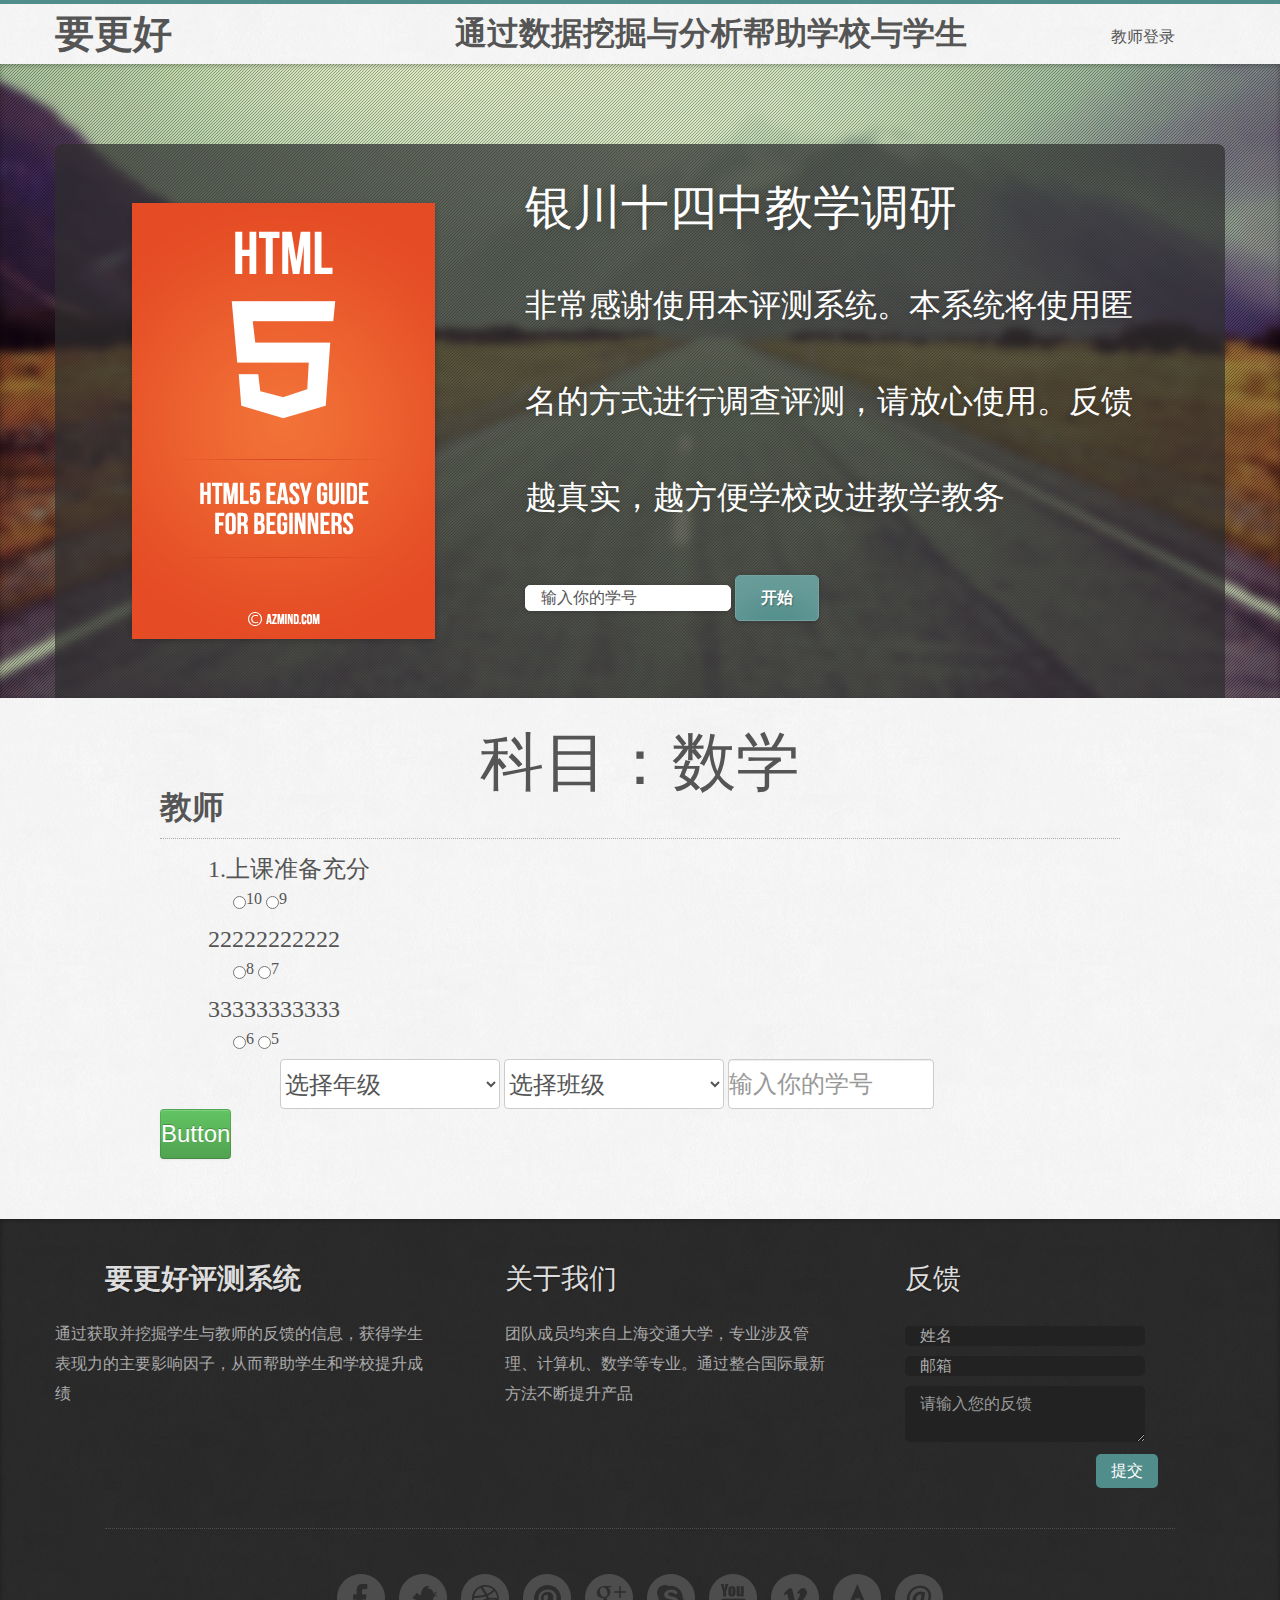
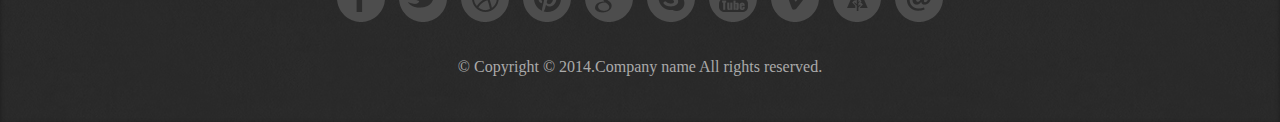
<file: wenjuan.html>
<html>
<head>
    <meta http-equiv="Content-Type" content="text/html; charset=UTF-8">
    <script type="text/javascript" src="http://ajax.microsoft.com/ajax/jquery
/jquery-1.4.min.js"></script>
    <meta name="viewport" content="width=device-width, initial-scale=1.0">
    <meta name="description" content="">
    <meta name="author" content="">

    <!-- CSS -->

    <link rel="stylesheet" href="assets/bootstrap/css/bootstrap.min.css">
    <link rel="stylesheet" href="assets/prettyPhoto/css/prettyPhoto.css">
    <link rel="stylesheet" href="assets/font-awesome/css/font-awesome.css">
    <link rel="stylesheet" href="assets/css/social-icons.css">
    <link rel="stylesheet" href="assets/css/ebook-style.css">
    <link rel="stylesheet" href="css/wenjuan.css">

    <!-- HTML5 shim, for IE6-8 support of HTML5 elements -->
    <!--[if lt IE 9]>
    <script type="text/javascript" src="http://ajax.microsoft.com/ajax/jquery
/jquery-1.4.min.js"></script>
    <![endif]-->

    <!-- Favicon and touch icons -->
    <link rel="shortcut icon" href="assets/ico/favicon.ico">
    <link rel="apple-touch-icon-precomposed" sizes="144x144" href="assets/ico/apple-touch-icon-144-precomposed.png">
    <link rel="apple-touch-icon-precomposed" sizes="114x114" href="assets/ico/apple-touch-icon-114-precomposed.png">
    <link rel="apple-touch-icon-precomposed" sizes="72x72" href="assets/ico/apple-touch-icon-72-precomposed.png">
    <link rel="apple-touch-icon-precomposed" href="assets/ico/apple-touch-icon-57-precomposed.png">

    <script type="text/javascript">
        function ok()
        {
            var list=document.getElementsByClassName('question');
            //var value=$('input:radio[name="sex"]:checked').val();
            //var value=$('input:radio:checked').val();
            var value="";
            var done=1;
            for( var i= 0,len=list.length; i<len; i++){
                var title=list[i].childNodes[1].innerText;
                //var choice=list[i].childNodes[1].
                var name1=list[i].childNodes[3].childNodes[1].name;
                var inputname=list[i].childNodes[3].childNodes[1].name;
                var ss=  "input:radio[name="+inputname+"]:checked";
                var test=$(ss);
                var length=$(ss).length;
                if(length==0){
                    var inputtitle=list[i].childNodes[1].innerText;
                    alert(inputtitle);
                    done=0;
                    break;
                }else{

                    value+=inputname+"_"+$(ss).val()+";";
                }

            }

            if(done==1){$.ajax({
                url: "ajax.php",
                type: "POST",
                data: {"name":value}

            }); }
        }

        function info_send(){

            var list=document.getElementsByClassName('info');//childNodes[1];//.childNodes[2];
            var form=list[0].childNodes[1].children;
            var str="";
            for( var i= 0,len=form.length;i<len;i++)
            {
                var form_node=form[i];
                var name=form_node.name;
                var value=form_node.value;

                str+=name+value+";";
            }

            $.ajax({
                url: "ajax.php",
                type: "POST",
                data: {"name":str}
            });
        }


    </script>
</head>
<body>



<!-- Header -->
<div class="container">
    <div class="header row">
        <div class="logo span4">
            <h1>要更好</h1>

        </div>
        <div class="tel-skype span8">
            <h2 style="float:left;">通过数据挖掘与分析帮助学校与学生</h2>
            <p>教师登录</p>
        </div>
    </div>
</div>

<!-- Product Showcase -->
<div class="product-showcase" style="background-image: url(assets/img/backgrounds/1.jpg);background-repeat: no-repeat; background-size: 100%;">
    <div class="product-showcase-pattern">
        <div class="container">
            <div class="row">
                <div class="span12 product-background">
                    <div class="row">
                        <div class="span5 product-image">
                            <img src="assets/img/ebook.png" alt="">
                        </div>
                        <div class="span7 product-title">
                            <h1>银川十四中教学调研</h1>
                            <div class="product-description">
                                <p style="font-size: 2em; line-height: 3em;">非常感谢使用本评测系统。本系统将使用匿名的方式进行调查评测，请放心使用。反馈越真实，越方便学校改进教学教务</p>
                                <form action="assets/subscribe.php" method="post" class="subscribe">
                                    <input type="text" name="email" class="email" placeholder="输入你的学号">
                                    <button type="submit"><strong>开始</strong></button>
                                </form>
                            </div>
                        </div>
                    </div>
                </div>
            </div>
        </div>
    </div>
</div>


<div class="main">
    <div class="intro" >
        <p >科目：数学</p>
    </div>
    <div class="block">

        <h2>教师</h2>
        <div class="item" >
            <div class="question">
                <div class="title">
                    <p>1.上课准备充分</p>
                </div>
                <div class="choice">
                    <input name="hey" type="radio" value="10">10
                    <input name="hey" type="radio" value="9">9


                    <div style="clear:both;"></div>

                </div>
            </div>
            <div class="question">
                <div class="title">
                    <p>22222222222</p>
                </div>
                <div class="choice">
                    <input name="你" type="radio" value="8">8
                    <input name="你" type="radio" value="7">7


                    <div style="clear:both;"></div>

                </div>
            </div>
            <div class="question">
                <div class="title">
                    <p>33333333333</p>
                </div>
                <div class="choice">
                    <input name="怎么说" type="radio" value="6">6
                    <input name="怎么说" type="radio" value="5">5


                    <div style="clear:both;"></div>

                </div>
            </div>


        </div>

    </div>



</div>

<div class="side">
    <div class="info">
        <div class="controls">
            <select name="grade">
                <option value="">选择年级</option>
                <option value="7">七年级</option>
                <option value="8">八年级</option>
                <option value="9">九年级</option>
            </select>
            <select name="class">
                <option value="">选择班级</option>
                <option>1</option>
                <option>2</option>
                <option>3</option>
            </select>
            <input type="text"  id="student_id"  name="student_id" placeholder="输入你的学号" >
        </div>
    </div>
</div>

<div class="block">
    <div class="controls">
        <button class="btn btn-success" onclick="ok()">Button</button>
    </div>
</div>


<footer>
    <div class="container">
        <div class="row">
            <div class="span4 from-twitter">
                <h3><strong>要更好评测系统</strong></h3>
                <p>通过获取并挖掘学生与教师的反馈的信息，获得学生表现力的主要影响因子，从而帮助学生和学校提升成绩</p>
                <div class="show-tweet"></div>
            </div>
            <div class="span4 testimonials">
                <h3>关于我们</h3>
                <p>团队成员均来自上海交通大学，专业涉及管理、计算机、数学等专业。通过整合国际最新方法不断提升产品</p>

            </div>
            <div class="span4 contact-us">
                <h3>反馈</h3>
                <form action="assets/contact.php" method="post">
                    <input type="text" name="name" class="name" placeholder="姓名">
                    <input type="text" name="email" class="email" placeholder="邮箱">
                    <textarea name="message" placeholder="请输入您的反馈"></textarea>
                    <button type="submit">提交</button>
                </form>
            </div>
        </div> <!-- end row -->
        <div class="row">
            <div class="span12">
                <div class="social-links">
                    <a class="facebook" href="new.php#"></a>
                    <a class="twitter" href="new.php#"></a>
                    <a class="dribbble" href="new.php#"></a>
                    <a class="pinterest" href="new.php#"></a>
                    <a class="googleplus" href="new.php#"></a>
                    <a class="skype" href="new.php#"></a>
                    <a class="youtube" href="new.php#"></a>
                    <a class="vimeo" href="new.php#"></a>
                    <a class="forrst" href="new.php#"></a>
                    <a class="email" href="new.php#"></a>
                </div>
            </div>
        </div> <!-- end row -->
        <div class="row">
            <div class="span12 copyright">
                <p>© Copyright © 2014.Company name All rights reserved.</p>
            </div>
        </div> <!-- end row -->
    </div> <!-- end container -->
</footer>
</body>


</body>
</html>
</file>
<file: assets/prettyPhoto/css/prettyPhoto.css>
div.pp_default .pp_top,div.pp_default .pp_top .pp_middle,div.pp_default .pp_top .pp_left,div.pp_default .pp_top .pp_right,div.pp_default .pp_bottom,div.pp_default .pp_bottom .pp_left,div.pp_default .pp_bottom .pp_middle,div.pp_default .pp_bottom .pp_right{height:13px}
div.pp_default .pp_top .pp_left{background:url(../images/prettyPhoto/default/sprite.png) -78px -93px no-repeat}
div.pp_default .pp_top .pp_middle{background:url(../images/prettyPhoto/default/sprite_x.png) top left repeat-x}
div.pp_default .pp_top .pp_right{background:url(../images/prettyPhoto/default/sprite.png) -112px -93px no-repeat}
div.pp_default .pp_content .ppt{color:#f8f8f8}
div.pp_default .pp_content_container .pp_left{background:url(../images/prettyPhoto/default/sprite_y.png) -7px 0 repeat-y;padding-left:13px}
div.pp_default .pp_content_container .pp_right{background:url(../images/prettyPhoto/default/sprite_y.png) top right repeat-y;padding-right:13px}
div.pp_default .pp_next:hover{background:url(../images/prettyPhoto/default/sprite_next.png) center right no-repeat;cursor:pointer}
div.pp_default .pp_previous:hover{background:url(../images/prettyPhoto/default/sprite_prev.png) center left no-repeat;cursor:pointer}
div.pp_default .pp_expand{background:url(../images/prettyPhoto/default/sprite.png) 0 -29px no-repeat;cursor:pointer;width:28px;height:28px}
div.pp_default .pp_expand:hover{background:url(../images/prettyPhoto/default/sprite.png) 0 -56px no-repeat;cursor:pointer}
div.pp_default .pp_contract{background:url(../images/prettyPhoto/default/sprite.png) 0 -84px no-repeat;cursor:pointer;width:28px;height:28px}
div.pp_default .pp_contract:hover{background:url(../images/prettyPhoto/default/sprite.png) 0 -113px no-repeat;cursor:pointer}
div.pp_default .pp_close{width:30px;height:30px;background:url(../images/prettyPhoto/default/sprite.png) 2px 1px no-repeat;cursor:pointer}
div.pp_default .pp_gallery ul li a{background:url(../images/prettyPhoto/default/default_thumb.png) center center #f8f8f8;border:1px solid #aaa}
div.pp_default .pp_social{margin-top:7px}
div.pp_default .pp_gallery a.pp_arrow_previous,div.pp_default .pp_gallery a.pp_arrow_next{position:static;left:auto}
div.pp_default .pp_nav .pp_play,div.pp_default .pp_nav .pp_pause{background:url(../images/prettyPhoto/default/sprite.png) -51px 1px no-repeat;height:30px;width:30px}
div.pp_default .pp_nav .pp_pause{background-position:-51px -29px}
div.pp_default a.pp_arrow_previous,div.pp_default a.pp_arrow_next{background:url(../images/prettyPhoto/default/sprite.png) -31px -3px no-repeat;height:20px;width:20px;margin:4px 0 0}
div.pp_default a.pp_arrow_next{left:52px;background-position:-82px -3px}
div.pp_default .pp_content_container .pp_details{margin-top:5px}
div.pp_default .pp_nav{clear:none;height:30px;width:110px;position:relative}
div.pp_default .pp_nav .currentTextHolder{font-family:Georgia;font-style:italic;color:#999;font-size:11px;left:75px;line-height:25px;position:absolute;top:2px;margin:0;padding:0 0 0 10px}
div.pp_default .pp_close:hover,div.pp_default .pp_nav .pp_play:hover,div.pp_default .pp_nav .pp_pause:hover,div.pp_default .pp_arrow_next:hover,div.pp_default .pp_arrow_previous:hover{opacity:0.7}
div.pp_default .pp_description{font-size:11px;font-weight:700;line-height:14px;margin:5px 50px 5px 0}
div.pp_default .pp_bottom .pp_left{background:url(../images/prettyPhoto/default/sprite.png) -78px -127px no-repeat}
div.pp_default .pp_bottom .pp_middle{background:url(../images/prettyPhoto/default/sprite_x.png) bottom left repeat-x}
div.pp_default .pp_bottom .pp_right{background:url(../images/prettyPhoto/default/sprite.png) -112px -127px no-repeat}
div.pp_default .pp_loaderIcon{background:url(../images/prettyPhoto/default/loader.gif) center center no-repeat}
div.light_rounded .pp_top .pp_left{background:url(../images/prettyPhoto/light_rounded/sprite.png) -88px -53px no-repeat}
div.light_rounded .pp_top .pp_right{background:url(../images/prettyPhoto/light_rounded/sprite.png) -110px -53px no-repeat}
div.light_rounded .pp_next:hover{background:url(../images/prettyPhoto/light_rounded/btnNext.png) center right no-repeat;cursor:pointer}
div.light_rounded .pp_previous:hover{background:url(../images/prettyPhoto/light_rounded/btnPrevious.png) center left no-repeat;cursor:pointer}
div.light_rounded .pp_expand{background:url(../images/prettyPhoto/light_rounded/sprite.png) -31px -26px no-repeat;cursor:pointer}
div.light_rounded .pp_expand:hover{background:url(../images/prettyPhoto/light_rounded/sprite.png) -31px -47px no-repeat;cursor:pointer}
div.light_rounded .pp_contract{background:url(../images/prettyPhoto/light_rounded/sprite.png) 0 -26px no-repeat;cursor:pointer}
div.light_rounded .pp_contract:hover{background:url(../images/prettyPhoto/light_rounded/sprite.png) 0 -47px no-repeat;cursor:pointer}
div.light_rounded .pp_close{width:75px;height:22px;background:url(../images/prettyPhoto/light_rounded/sprite.png) -1px -1px no-repeat;cursor:pointer}
div.light_rounded .pp_nav .pp_play{background:url(../images/prettyPhoto/light_rounded/sprite.png) -1px -100px no-repeat;height:15px;width:14px}
div.light_rounded .pp_nav .pp_pause{background:url(../images/prettyPhoto/light_rounded/sprite.png) -24px -100px no-repeat;height:15px;width:14px}
div.light_rounded .pp_arrow_previous{background:url(../images/prettyPhoto/light_rounded/sprite.png) 0 -71px no-repeat}
div.light_rounded .pp_arrow_next{background:url(../images/prettyPhoto/light_rounded/sprite.png) -22px -71px no-repeat}
div.light_rounded .pp_bottom .pp_left{background:url(../images/prettyPhoto/light_rounded/sprite.png) -88px -80px no-repeat}
div.light_rounded .pp_bottom .pp_right{background:url(../images/prettyPhoto/light_rounded/sprite.png) -110px -80px no-repeat}
div.dark_rounded .pp_top .pp_left{background:url(../images/prettyPhoto/dark_rounded/sprite.png) -88px -53px no-repeat}
div.dark_rounded .pp_top .pp_right{background:url(../images/prettyPhoto/dark_rounded/sprite.png) -110px -53px no-repeat}
div.dark_rounded .pp_content_container .pp_left{background:url(../images/prettyPhoto/dark_rounded/contentPattern.png) top left repeat-y}
div.dark_rounded .pp_content_container .pp_right{background:url(../images/prettyPhoto/dark_rounded/contentPattern.png) top right repeat-y}
div.dark_rounded .pp_next:hover{background:url(../images/prettyPhoto/dark_rounded/btnNext.png) center right no-repeat;cursor:pointer}
div.dark_rounded .pp_previous:hover{background:url(../images/prettyPhoto/dark_rounded/btnPrevious.png) center left no-repeat;cursor:pointer}
div.dark_rounded .pp_expand{background:url(../images/prettyPhoto/dark_rounded/sprite.png) -31px -26px no-repeat;cursor:pointer}
div.dark_rounded .pp_expand:hover{background:url(../images/prettyPhoto/dark_rounded/sprite.png) -31px -47px no-repeat;cursor:pointer}
div.dark_rounded .pp_contract{background:url(../images/prettyPhoto/dark_rounded/sprite.png) 0 -26px no-repeat;cursor:pointer}
div.dark_rounded .pp_contract:hover{background:url(../images/prettyPhoto/dark_rounded/sprite.png) 0 -47px no-repeat;cursor:pointer}
div.dark_rounded .pp_close{width:75px;height:22px;background:url(../images/prettyPhoto/dark_rounded/sprite.png) -1px -1px no-repeat;cursor:pointer}
div.dark_rounded .pp_description{margin-right:85px;color:#fff}
div.dark_rounded .pp_nav .pp_play{background:url(../images/prettyPhoto/dark_rounded/sprite.png) -1px -100px no-repeat;height:15px;width:14px}
div.dark_rounded .pp_nav .pp_pause{background:url(../images/prettyPhoto/dark_rounded/sprite.png) -24px -100px no-repeat;height:15px;width:14px}
div.dark_rounded .pp_arrow_previous{background:url(../images/prettyPhoto/dark_rounded/sprite.png) 0 -71px no-repeat}
div.dark_rounded .pp_arrow_next{background:url(../images/prettyPhoto/dark_rounded/sprite.png) -22px -71px no-repeat}
div.dark_rounded .pp_bottom .pp_left{background:url(../images/prettyPhoto/dark_rounded/sprite.png) -88px -80px no-repeat}
div.dark_rounded .pp_bottom .pp_right{background:url(../images/prettyPhoto/dark_rounded/sprite.png) -110px -80px no-repeat}
div.dark_rounded .pp_loaderIcon{background:url(../images/prettyPhoto/dark_rounded/loader.gif) center center no-repeat}
div.dark_square .pp_left,div.dark_square .pp_middle,div.dark_square .pp_right,div.dark_square .pp_content{background:#000}
div.dark_square .pp_description{color:#fff;margin:0 85px 0 0}
div.dark_square .pp_loaderIcon{background:url(../images/prettyPhoto/dark_square/loader.gif) center center no-repeat}
div.dark_square .pp_expand{background:url(../images/prettyPhoto/dark_square/sprite.png) -31px -26px no-repeat;cursor:pointer}
div.dark_square .pp_expand:hover{background:url(../images/prettyPhoto/dark_square/sprite.png) -31px -47px no-repeat;cursor:pointer}
div.dark_square .pp_contract{background:url(../images/prettyPhoto/dark_square/sprite.png) 0 -26px no-repeat;cursor:pointer}
div.dark_square .pp_contract:hover{background:url(../images/prettyPhoto/dark_square/sprite.png) 0 -47px no-repeat;cursor:pointer}
div.dark_square .pp_close{width:75px;height:22px;background:url(../images/prettyPhoto/dark_square/sprite.png) -1px -1px no-repeat;cursor:pointer}
div.dark_square .pp_nav{clear:none}
div.dark_square .pp_nav .pp_play{background:url(../images/prettyPhoto/dark_square/sprite.png) -1px -100px no-repeat;height:15px;width:14px}
div.dark_square .pp_nav .pp_pause{background:url(../images/prettyPhoto/dark_square/sprite.png) -24px -100px no-repeat;height:15px;width:14px}
div.dark_square .pp_arrow_previous{background:url(../images/prettyPhoto/dark_square/sprite.png) 0 -71px no-repeat}
div.dark_square .pp_arrow_next{background:url(../images/prettyPhoto/dark_square/sprite.png) -22px -71px no-repeat}
div.dark_square .pp_next:hover{background:url(../images/prettyPhoto/dark_square/btnNext.png) center right no-repeat;cursor:pointer}
div.dark_square .pp_previous:hover{background:url(../images/prettyPhoto/dark_square/btnPrevious.png) center left no-repeat;cursor:pointer}
div.light_square .pp_expand{background:url(../images/prettyPhoto/light_square/sprite.png) -31px -26px no-repeat;cursor:pointer}
div.light_square .pp_expand:hover{background:url(../images/prettyPhoto/light_square/sprite.png) -31px -47px no-repeat;cursor:pointer}
div.light_square .pp_contract{background:url(../images/prettyPhoto/light_square/sprite.png) 0 -26px no-repeat;cursor:pointer}
div.light_square .pp_contract:hover{background:url(../images/prettyPhoto/light_square/sprite.png) 0 -47px no-repeat;cursor:pointer}
div.light_square .pp_close{width:75px;height:22px;background:url(../images/prettyPhoto/light_square/sprite.png) -1px -1px no-repeat;cursor:pointer}
div.light_square .pp_nav .pp_play{background:url(../images/prettyPhoto/light_square/sprite.png) -1px -100px no-repeat;height:15px;width:14px}
div.light_square .pp_nav .pp_pause{background:url(../images/prettyPhoto/light_square/sprite.png) -24px -100px no-repeat;height:15px;width:14px}
div.light_square .pp_arrow_previous{background:url(../images/prettyPhoto/light_square/sprite.png) 0 -71px no-repeat}
div.light_square .pp_arrow_next{background:url(../images/prettyPhoto/light_square/sprite.png) -22px -71px no-repeat}
div.light_square .pp_next:hover{background:url(../images/prettyPhoto/light_square/btnNext.png) center right no-repeat;cursor:pointer}
div.light_square .pp_previous:hover{background:url(../images/prettyPhoto/light_square/btnPrevious.png) center left no-repeat;cursor:pointer}
div.facebook .pp_top .pp_left{background:url(../images/prettyPhoto/facebook/sprite.png) -88px -53px no-repeat}
div.facebook .pp_top .pp_middle{background:url(../images/prettyPhoto/facebook/contentPatternTop.png) top left repeat-x}
div.facebook .pp_top .pp_right{background:url(../images/prettyPhoto/facebook/sprite.png) -110px -53px no-repeat}
div.facebook .pp_content_container .pp_left{background:url(../images/prettyPhoto/facebook/contentPatternLeft.png) top left repeat-y}
div.facebook .pp_content_container .pp_right{background:url(../images/prettyPhoto/facebook/contentPatternRight.png) top right repeat-y}
div.facebook .pp_expand{background:url(../images/prettyPhoto/facebook/sprite.png) -31px -26px no-repeat;cursor:pointer}
div.facebook .pp_expand:hover{background:url(../images/prettyPhoto/facebook/sprite.png) -31px -47px no-repeat;cursor:pointer}
div.facebook .pp_contract{background:url(../images/prettyPhoto/facebook/sprite.png) 0 -26px no-repeat;cursor:pointer}
div.facebook .pp_contract:hover{background:url(../images/prettyPhoto/facebook/sprite.png) 0 -47px no-repeat;cursor:pointer}
div.facebook .pp_close{width:22px;height:22px;background:url(../images/prettyPhoto/facebook/sprite.png) -1px -1px no-repeat;cursor:pointer}
div.facebook .pp_description{margin:0 37px 0 0}
div.facebook .pp_loaderIcon{background:url(../images/prettyPhoto/facebook/loader.gif) center center no-repeat}
div.facebook .pp_arrow_previous{background:url(../images/prettyPhoto/facebook/sprite.png) 0 -71px no-repeat;height:22px;margin-top:0;width:22px}
div.facebook .pp_arrow_previous.disabled{background-position:0 -96px;cursor:default}
div.facebook .pp_arrow_next{background:url(../images/prettyPhoto/facebook/sprite.png) -32px -71px no-repeat;height:22px;margin-top:0;width:22px}
div.facebook .pp_arrow_next.disabled{background-position:-32px -96px;cursor:default}
div.facebook .pp_nav{margin-top:0}
div.facebook .pp_nav p{font-size:15px;padding:0 3px 0 4px}
div.facebook .pp_nav .pp_play{background:url(../images/prettyPhoto/facebook/sprite.png) -1px -123px no-repeat;height:22px;width:22px}
div.facebook .pp_nav .pp_pause{background:url(../images/prettyPhoto/facebook/sprite.png) -32px -123px no-repeat;height:22px;width:22px}
div.facebook .pp_next:hover{background:url(../images/prettyPhoto/facebook/btnNext.png) center right no-repeat;cursor:pointer}
div.facebook .pp_previous:hover{background:url(../images/prettyPhoto/facebook/btnPrevious.png) center left no-repeat;cursor:pointer}
div.facebook .pp_bottom .pp_left{background:url(../images/prettyPhoto/facebook/sprite.png) -88px -80px no-repeat}
div.facebook .pp_bottom .pp_middle{background:url(../images/prettyPhoto/facebook/contentPatternBottom.png) top left repeat-x}
div.facebook .pp_bottom .pp_right{background:url(../images/prettyPhoto/facebook/sprite.png) -110px -80px no-repeat}
div.pp_pic_holder a:focus{outline:none}
div.pp_overlay{background:#000;display:none;left:0;position:absolute;top:0;width:100%;z-index:9500}
div.pp_pic_holder{display:none;position:absolute;width:100px;z-index:10000}
.pp_content{height:40px;min-width:40px}
* html .pp_content{width:40px}
.pp_content_container{position:relative;text-align:left;width:100%}
.pp_content_container .pp_left{padding-left:20px}
.pp_content_container .pp_right{padding-right:20px}
.pp_content_container .pp_details{float:left;margin:10px 0 2px}
.pp_description{display:none;margin:0}
.pp_social{float:left;margin:0}
.pp_social .facebook{float:left;margin-left:5px;width:55px;overflow:hidden}
.pp_social .twitter{float:left}
.pp_nav{clear:right;float:left;margin:3px 10px 0 0}
.pp_nav p{float:left;white-space:nowrap;margin:2px 4px}
.pp_nav .pp_play,.pp_nav .pp_pause{float:left;margin-right:4px;text-indent:-10000px}
a.pp_arrow_previous,a.pp_arrow_next{display:block;float:left;height:15px;margin-top:3px;overflow:hidden;text-indent:-10000px;width:14px}
.pp_hoverContainer{position:absolute;top:0;width:100%;z-index:2000}
.pp_gallery{display:none;left:50%;margin-top:-50px;position:absolute;z-index:10000}
.pp_gallery div{float:left;overflow:hidden;position:relative}
.pp_gallery ul{float:left;height:35px;position:relative;white-space:nowrap;margin:0 0 0 5px;padding:0}
.pp_gallery ul a{border:1px rgba(0,0,0,0.5) solid;display:block;float:left;height:33px;overflow:hidden}
.pp_gallery ul a img{border:0}
.pp_gallery li{display:block;float:left;margin:0 5px 0 0;padding:0}
.pp_gallery li.default a{background:url(../images/prettyPhoto/facebook/default_thumbnail.gif) 0 0 no-repeat;display:block;height:33px;width:50px}
.pp_gallery .pp_arrow_previous,.pp_gallery .pp_arrow_next{margin-top:7px!important}
a.pp_next{background:url(../images/prettyPhoto/light_rounded/btnNext.png) 10000px 10000px no-repeat;display:block;float:right;height:100%;text-indent:-10000px;width:49%}
a.pp_previous{background:url(../images/prettyPhoto/light_rounded/btnNext.png) 10000px 10000px no-repeat;display:block;float:left;height:100%;text-indent:-10000px;width:49%}
a.pp_expand,a.pp_contract{cursor:pointer;display:none;height:20px;position:absolute;right:30px;text-indent:-10000px;top:10px;width:20px;z-index:20000}
a.pp_close{position:absolute;right:0;top:0;display:block;line-height:22px;text-indent:-10000px}
.pp_loaderIcon{display:block;height:24px;left:50%;position:absolute;top:50%;width:24px;margin:-12px 0 0 -12px}
#pp_full_res{line-height:1!important}
#pp_full_res .pp_inline{text-align:left}
#pp_full_res .pp_inline p{margin:0 0 15px}
div.ppt{color:#fff;display:none;font-size:17px;z-index:9999;margin:0 0 5px 15px}
div.pp_default .pp_content,div.light_rounded .pp_content{background-color:#fff}
div.pp_default #pp_full_res .pp_inline,div.light_rounded .pp_content .ppt,div.light_rounded #pp_full_res .pp_inline,div.light_square .pp_content .ppt,div.light_square #pp_full_res .pp_inline,div.facebook .pp_content .ppt,div.facebook #pp_full_res .pp_inline{color:#000}
div.pp_default .pp_gallery ul li a:hover,div.pp_default .pp_gallery ul li.selected a,.pp_gallery ul a:hover,.pp_gallery li.selected a{border-color:#fff}
div.pp_default .pp_details,div.light_rounded .pp_details,div.dark_rounded .pp_details,div.dark_square .pp_details,div.light_square .pp_details,div.facebook .pp_details{position:relative}
div.light_rounded .pp_top .pp_middle,div.light_rounded .pp_content_container .pp_left,div.light_rounded .pp_content_container .pp_right,div.light_rounded .pp_bottom .pp_middle,div.light_square .pp_left,div.light_square .pp_middle,div.light_square .pp_right,div.light_square .pp_content,div.facebook .pp_content{background:#fff}
div.light_rounded .pp_description,div.light_square .pp_description{margin-right:85px}
div.light_rounded .pp_gallery a.pp_arrow_previous,div.light_rounded .pp_gallery a.pp_arrow_next,div.dark_rounded .pp_gallery a.pp_arrow_previous,div.dark_rounded .pp_gallery a.pp_arrow_next,div.dark_square .pp_gallery a.pp_arrow_previous,div.dark_square .pp_gallery a.pp_arrow_next,div.light_square .pp_gallery a.pp_arrow_previous,div.light_square .pp_gallery a.pp_arrow_next{margin-top:12px!important}
div.light_rounded .pp_arrow_previous.disabled,div.dark_rounded .pp_arrow_previous.disabled,div.dark_square .pp_arrow_previous.disabled,div.light_square .pp_arrow_previous.disabled{background-position:0 -87px;cursor:default}
div.light_rounded .pp_arrow_next.disabled,div.dark_rounded .pp_arrow_next.disabled,div.dark_square .pp_arrow_next.disabled,div.light_square .pp_arrow_next.disabled{background-position:-22px -87px;cursor:default}
div.light_rounded .pp_loaderIcon,div.light_square .pp_loaderIcon{background:url(../images/prettyPhoto/light_rounded/loader.gif) center center no-repeat}
div.dark_rounded .pp_top .pp_middle,div.dark_rounded .pp_content,div.dark_rounded .pp_bottom .pp_middle{background:url(../images/prettyPhoto/dark_rounded/contentPattern.png) top left repeat}
div.dark_rounded .currentTextHolder,div.dark_square .currentTextHolder{color:#c4c4c4}
div.dark_rounded #pp_full_res .pp_inline,div.dark_square #pp_full_res .pp_inline{color:#fff}
.pp_top,.pp_bottom{height:20px;position:relative}
* html .pp_top,* html .pp_bottom{padding:0 20px}
.pp_top .pp_left,.pp_bottom .pp_left{height:20px;left:0;position:absolute;width:20px}
.pp_top .pp_middle,.pp_bottom .pp_middle{height:20px;left:20px;position:absolute;right:20px}
* html .pp_top .pp_middle,* html .pp_bottom .pp_middle{left:0;position:static}
.pp_top .pp_right,.pp_bottom .pp_right{height:20px;left:auto;position:absolute;right:0;top:0;width:20px}
.pp_fade,.pp_gallery li.default a img{display:none}
</file>
<file: assets/css/social-icons.css>
.social-links a {
    display: inline-block;
    width: 48px;
    height: 48px;
    margin: 5px;
}


.social-links a.twitter { background: url(../img/social-icons/twitter-gray.png); }
.social-links a.dribbble { background: url(../img/social-icons/dribbble-gray.png); }
.social-links a.rss { background: url(../img/social-icons/rss-gray.png); }
.social-links a.pinterest { background: url(../img/social-icons/pinterest-gray.png); }
.social-links a.digg { background: url(../img/social-icons/digg-gray.png); }
.social-links a.flickr { background: url(../img/social-icons/flickr-gray.png); }
.social-links a.forrst { background: url(../img/social-icons/forrst-gray.png); }
.social-links a.vimeo { background: url(../img/social-icons/vimeo-gray.png); }
.social-links a.reddit { background: url(../img/social-icons/reddit-gray.png); }
.social-links a.linkedin { background: url(../img/social-icons/linkedin-gray.png); }
.social-links a.facebook { background: url(../img/social-icons/facebook-gray.png); }
.social-links a.paypal { background: url(../img/social-icons/paypal-gray.png); }
.social-links a.stumbleupon { background: url(../img/social-icons/stumbleupon-gray.png); }
.social-links a.email { background: url(../img/social-icons/email-gray.png); }
.social-links a.deviantart { background: url(../img/social-icons/deviantart-gray.png); }
.social-links a.netvibes { background: url(../img/social-icons/netvibes-gray.png); }
.social-links a.yahoo { background: url(../img/social-icons/yahoo-gray.png); }
.social-links a.github { background: url(../img/social-icons/github-gray.png); }
.social-links a.addthis { background: url(../img/social-icons/addthis-gray.png); }
.social-links a.behance { background: url(../img/social-icons/behance-gray.png); }
.social-links a.blogger { background: url(../img/social-icons/blogger-gray.png); }
.social-links a.slashdot { background: url(../img/social-icons/slashdot-gray.png); }
.social-links a.technorati { background: url(../img/social-icons/technorati-gray.png); }
.social-links a.googleplus { background: url(../img/social-icons/googleplus-gray.png); }
.social-links a.apple { background: url(../img/social-icons/apple-gray.png); }
.social-links a.myspace { background: url(../img/social-icons/myspace-gray.png); }
.social-links a.sharethis { background: url(../img/social-icons/sharethis-gray.png); }
.social-links a.yelp { background: url(../img/social-icons/yelp-gray.png); }
.social-links a.delicious { background: url(../img/social-icons/delicious-gray.png); }
.social-links a.lastfm { background: url(../img/social-icons/lastfm-gray.png); }
.social-links a.youtube { background: url(../img/social-icons/youtube-gray.png); }
.social-links a.skype { background: url(../img/social-icons/skype-gray.png); }
.social-links a.tumblr { background: url(../img/social-icons/tumblr-gray.png); }
.social-links a.aim { background: url(../img/social-icons/aim-gray.png); }
.social-links a.google { background: url(../img/social-icons/google-gray.png); }


.social-links a.twitter:hover { background: url(../img/social-icons/twitter.png); }
.social-links a.dribbble:hover { background: url(../img/social-icons/dribbble.png); }
.social-links a.rss:hover { background: url(../img/social-icons/rss.png); }
.social-links a.pinterest:hover { background: url(../img/social-icons/pinterest.png); }
.social-links a.digg:hover { background: url(../img/social-icons/digg.png); }
.social-links a.flickr:hover { background: url(../img/social-icons/flickr.png); }
.social-links a.forrst:hover { background: url(../img/social-icons/forrst.png); }
.social-links a.vimeo:hover { background: url(../img/social-icons/vimeo.png); }
.social-links a.reddit:hover { background: url(../img/social-icons/reddit.png); }
.social-links a.linkedin:hover { background: url(../img/social-icons/linkedin.png); }
.social-links a.facebook:hover { background: url(../img/social-icons/facebook.png); }
.social-links a.paypal:hover { background: url(../img/social-icons/paypal.png); }
.social-links a.stumbleupon:hover { background: url(../img/social-icons/stumbleupon.png); }
.social-links a.email:hover { background: url(../img/social-icons/email.png); }
.social-links a.deviantart:hover { background: url(../img/social-icons/deviantart.png); }
.social-links a.netvibes:hover { background: url(../img/social-icons/netvibes.png); }
.social-links a.yahoo:hover { background: url(../img/social-icons/yahoo.png); }
.social-links a.github:hover { background: url(../img/social-icons/github.png); }
.social-links a.addthis:hover { background: url(../img/social-icons/addthis.png); }
.social-links a.behance:hover { background: url(../img/social-icons/behance.png); }
.social-links a.blogger:hover { background: url(../img/social-icons/blogger.png); }
.social-links a.slashdot:hover { background: url(../img/social-icons/slashdot.png); }
.social-links a.technorati:hover { background: url(../img/social-icons/technorati.png); }
.social-links a.googleplus:hover { background: url(../img/social-icons/googleplus.png); }
.social-links a.apple:hover { background: url(../img/social-icons/apple.png); }
.social-links a.myspace:hover { background: url(../img/social-icons/myspace.png); }
.social-links a.sharethis:hover { background: url(../img/social-icons/sharethis.png); }
.social-links a.yelp:hover { background: url(../img/social-icons/yelp.png); }
.social-links a.delicious:hover { background: url(../img/social-icons/delicious.png); }
.social-links a.lastfm:hover { background: url(../img/social-icons/lastfm.png); }
.social-links a.youtube:hover { background: url(../img/social-icons/youtube.png); }
.social-links a.skype:hover { background: url(../img/social-icons/skype.png); }
.social-links a.tumblr:hover { background: url(../img/social-icons/tumblr.png); }
.social-links a.aim:hover { background: url(../img/social-icons/aim.png); }
.social-links a.google:hover { background: url(../img/social-icons/google.png); }
</file>
<file: assets/css/ebook-style.css>
/*
 *
 * Template Name: Produkta
 * Template URI: http://azmind.com
 * Description: Produkta - Responsive Product Showcase
 * Author: Anli Zaimi
 * Author URI: http://azmind.com
 *
 */


body {
    background: #f8f8f8 url(../img/pattern.jpg);
    border-top: 4px solid #518d8a;
    font-family: 'PT Sans', Helvetica, Arial, sans-serif;
    font-size: 16px;
    font-weight: 400;
    color: #555;
    text-align: left;
}

strong { font-weight: 700; }
a:hover { text-decoration: none; }

.logo h2 { margin-top: 7px; padding-left: 50px; font-size: 28px; font-weight: 400; color: #555; text-transform: uppercase; }

.logo a {
    display: inline-block;
    width: 166px;
    height: 33px;
    margin-top: 10px;

    color: #555;
    text-indent: -9999px;
    text-decoration: none;
    -o-transition: all .2s;
    -moz-transition: all .2s;
    -webkit-transition: all .2s;
    -ms-transition: all .2s;
}
.logo a:hover { color: #518d8a; }

.tel-skype p {
    margin-top: 18px;
    padding-right: 50px;
    text-align: right;
    line-height: 30px;
}

.tel-skype i {
    font-size: 20px;
    vertical-align: middle;
}

.tel-skype .pipe { margin: 0 7px 0 5px; color: #ccc; }

::-moz-selection { background: #518d8a; color: #fff; text-shadow: none; }
::selection { background: #518d8a; color: #fff; text-shadow: none; }


/***** Product Showcase *****/

.product-showcase {
    margin: 0 auto;
    background: #2d2d2d;
}

.product-showcase-pattern {
    margin: 0 auto;
    background-image: url(../img/pattern-2.png);
    -moz-box-shadow: 0 1px 5px 0 rgba(0,0,0,.3) inset;
    -webkit-box-shadow: 0 1px 5px 0 rgba(0,0,0,.3) inset;
    box-shadow: 0 1px 5px 0 rgba(0,0,0,.3) inset;
}

.product-background {
    margin-top: 80px;
    padding-bottom: 40px;
    background: #2d2d2d; /* browsers that don't support rgba */
    background: rgba(45,45,45,.7);
    -moz-border-radius-topleft: 8px;
    -moz-border-radius-topright: 8px;
    -webkit-border-top-left-radius: 8px;
    -webkit-border-top-right-radius: 8px;
    border-top-left-radius: 8px;
    border-top-right-radius: 8px;
}

.product-title {
    margin: 25px 0 0 0;
}

.product-title h1 {
    padding-right: 40px;
    font-size: 48px;
    font-weight: 400;
    color: #fff;
    line-height: 58px;
    text-shadow: 0 1px 7px rgba(0,0,0,.2);
}

.product-title div.product-description {
    margin-top: 20px;
    padding-right: 40px;
    color: #fff;
    line-height: 30px;
    text-shadow: 0 1px 7px rgba(0,0,0,.2);
}

.product-title div.product-description h3 {
    margin-top: 25px;
    font-size: 24px;
    font-weight: 400;
    line-height: 28px;
}

.product-title div.product-description form {
    margin-top: 20px;
    margin-bottom: 0;
}

.product-title div.product-description form input {
    margin-top: 10px;
    margin-bottom: 0;
    padding: 12px 15px;
    border: 1px solid #fff;
    -moz-border-radius: 5px;
    -webkit-border-radius: 5px;
    border-radius: 5px;
    -moz-box-shadow: 0 1px 5px 0 rgba(0,0,0,.2);
    -webkit-box-shadow: 0 1px 5px 0 rgba(0,0,0,.2);
    box-shadow: 0 1px 5px 0 rgba(0,0,0,.2);
    font-family: 'PT Sans', Helvetica, Arial, sans-serif;
    font-size: 16px;
    color: #555;
}

.product-title div.product-description form input:focus {
    -moz-box-shadow: 0 1px 5px 0 rgba(0,0,0,.2);
    -webkit-box-shadow: 0 1px 5px 0 rgba(0,0,0,.2);
    box-shadow: 0 1px 5px 0 rgba(0,0,0,.2);
}

.product-title div.product-description form input:-moz-placeholder { color: #555; }
.product-title div.product-description form input:-ms-input-placeholder { color: #555; }
.product-title div.product-description form input::-webkit-input-placeholder { color: #555; }

.product-title div.product-description form button {
    margin-top: 10px;
    padding: 12px 25px;
    background: #518d8a;
    border: 0;
    -moz-border-radius: 5px;
    -webkit-border-radius: 5px;
    border-radius: 5px;
    border: 1px solid #73a3a1;
    -moz-box-shadow:
        0 25px 35px 0 rgba(255,255,255,.15) inset,
        0 1px 5px 0 rgba(0,0,0,.2);
    -webkit-box-shadow:
        0 25px 35px 0 rgba(255,255,255,.15) inset,
        0 1px 5px 0 rgba(0,0,0,.2);
    box-shadow:
        0 25px 35px 0 rgba(255,255,255,.15) inset,
        0 1px 5px 0 rgba(0,0,0,.2);
    color: #fff;
    text-transform: uppercase;
    text-shadow: 1px 1px 1px rgba(0,0,0,.3);
    font-family: 'PT Sans', Helvetica, Arial, sans-serif;
    font-size: 16px;
    color: #fff;
    -o-transition: all .2s;
    -moz-transition: all .2s;
    -webkit-transition: all .2s;
    -ms-transition: all .2s;
}

.product-title div.product-description form button:hover {
    color: #fff;
    -moz-box-shadow:
        0 15px 30px 0 rgba(255,255,255,.1) inset,
        0 1px 5px 0 rgba(0,0,0,.2);
    -webkit-box-shadow:
        0 15px 30px 0 rgba(255,255,255,.1) inset,
        0 1px 5px 0 rgba(0,0,0,.2);
    box-shadow:
        0 15px 30px 0 rgba(255,255,255,.1) inset,
        0 1px 5px 0 rgba(0,0,0,.2);
}

.product-title div.product-description form button:active {
    -moz-box-shadow:
        0 5px 8px 0 rgba(0,0,0,.1) inset,
        0 1px 4px 0 rgba(0,0,0,.1);
    -webkit-box-shadow:
        0 5px 8px 0 rgba(0,0,0,.1) inset,
        0 1px 4px 0 rgba(0,0,0,.1);
    box-shadow:        
        0 5px 8px 0 rgba(0,0,0,.1) inset,
        0 1px 4px 0 rgba(0,0,0,.1);
    border: 0;
}

.product-image {
    margin-top: 55px;
    text-align: center;
}


/***** Content *****/

.features_2 {
    margin-top: 40px;
}

.features_2 h3 {
    margin: 0 40px 30px 50px;
    padding: 0 0 10px 0;
    border-bottom: 1px dotted #aaa;
    font-size: 36px;
    font-weight: 400;
    color: #2d2d2d;
}

.features_2 p {
    line-height: 30px;
}

.features_2 .single-feature { width: 340px; margin-bottom: 15px; }

.features_2 .single-feature-bottom { margin-bottom: 0; }

.features_2 .features-left-span { margin-left: 80px; }

.features_2 .single-feature:hover i { color: #518d8a; }

.features_2 .feature-icon {
    float: left;
    text-align: center;
}

.features_2 .feature-icon i {
    display: inline-block;
    width: 55px;
    margin-top: 13px;
    font-size: 50px;
    -o-transition: all .2s;
    -moz-transition: all .2s;
    -webkit-transition: all .2s;
    -ms-transition: all .2s;
}

.features_2 .feature-text {
    float: left;
    width: 265px;
    margin-left: 20px;
}

.features_2 .feature-text h4 { font-size: 24px; font-weight: 400; line-height: 28px; }


.about-us_2 {
    margin-top: 40px;
}

.about-us_2 h3 {
    margin: 0 40px 30px 50px;
    padding: 0 0 10px 0;
    border-bottom: 1px dotted #aaa;
    font-size: 36px;
    font-weight: 400;
    color: #2d2d2d;
}

.about-us_2 h5 {
    margin-left: 50px;
    margin-right: 40px;
    font-size: 20px;
    font-weight: 400;
    line-height: 32px;
}

.about-us_2 p {
    margin-left: 50px;
    margin-right: 40px;
    line-height: 30px;
}


.gallery_2 {
    margin-top: 40px;
}

.gallery_2 h3 {
    margin: 0 40px 30px 50px;
    padding: 0 0 10px 0;
    border-bottom: 1px dotted #aaa;
    font-size: 36px;
    font-weight: 400;
    color: #2d2d2d;
}

.gallery_2 h5 {
    margin-left: 50px;
    margin-right: 40px;
    font-size: 20px;
    font-weight: 400;
    line-height: 32px;
}

.gallery_2 p {
    margin-left: 50px;
    margin-right: 40px;
    margin-bottom: 20px;
    line-height: 30px;
}

.gallery_2 .gallery-images {
    margin: 15px 40px 25px 50px;
}

.gallery_2 .gallery-images .img-wrapper {
    position: relative;
    display: inline-block;
    margin: 13px 10px 0 0;
    cursor: pointer;
}

.gallery_2 .gallery-images .img-background {
    display: none;
    position: absolute;
    top: 5px;
    left: 5px;
    width: 100px;
    height: 100px;
    z-index: 100;
    background: #518d8a url(../img/pattern-2.png); /* browsers that don't support rgba */
    background: rgba(81,141,138,.8) url(../img/pattern-2.png);
    text-align: center;
}

.gallery_2 .gallery-images .img-background i {
    font-size: 40px;
    color: #fff;
    line-height: 100px;
    text-shadow: 1px 1px 1px rgba(0,0,0,.1);
}

.gallery_2 .gallery-images img {
    padding: 5px;
    -moz-border-radius: 5px;
    -webkit-border-radius: 5px;
    border-radius: 5px;
    -moz-box-shadow: 0 1px 3px 0 rgba(0,0,0,.15);
    -webkit-box-shadow: 0 1px 3px 0 rgba(0,0,0,.15);
    box-shadow: 0 1px 3px 0 rgba(0,0,0,.15);
}


/* Using this */
.using-this {
    margin-top: 35px;
    text-align: center;
}

.using-this h3 {
    margin: 0 40px 40px 50px;
    padding: 0 0 10px 0;
    border-bottom: 1px dotted #aaa;
    font-size: 36px;
    font-weight: 400;
    color: #2d2d2d;
    text-align: left;
}

.using-this-container {
    text-align: center;
}

.using-this-container a {
    display: inline-block;
    width: 185px;
    height: 77px;
    margin: 5px;
    background: #f8f8f8;
    -moz-border-radius: 5px;
    -webkit-border-radius: 5px;
    border-radius: 5px;
    -moz-box-shadow: 0 1px 3px 0 rgba(0,0,0,.15);
    -webkit-box-shadow: 0 1px 3px 0 rgba(0,0,0,.15);
    box-shadow: 0 1px 3px 0 rgba(0,0,0,.15);
    -o-transition: all .2s;
    -moz-transition: all .2s;
    -webkit-transition: all .2s;
    -ms-transition: all .2s;
}

.using-this-container a.using-this-google { background-image: url(../img/clients/google.png); }
.using-this-container a.using-this-youtube { background-image: url(../img/clients/youtube.png); }
.using-this-container a.using-this-pinterest { background-image: url(../img/clients/pinterest.png); }

.using-this-container a.using-this-google:hover { background-image: url(../img/clients/google-hover.png); }
.using-this-container a.using-this-youtube:hover { background-image: url(../img/clients/youtube-hover.png); }
.using-this-container a.using-this-pinterest:hover { background-image: url(../img/clients/pinterest-hover.png); }



/***** Footer *****/

footer {
    margin-top: 60px;
    padding: 30px 0;
    background: #2d2d2d url(../img/pattern-3.jpg);
    -moz-box-shadow: 0 1px 5px 0 rgba(0,0,0,.3) inset;
    -webkit-box-shadow: 0 1px 5px 0 rgba(0,0,0,.3) inset;
    box-shadow: 0 1px 5px 0 rgba(0,0,0,.3) inset;
    color: #aaa;
}

footer h3 {
    margin-left: 50px;
    padding-bottom: 10px;
    font-size: 28px;
    font-weight: 400;
    color: #ddd;
    text-shadow: 1px 1px 1px rgba(0,0,0,.3);
}

footer p { line-height: 30px; }

footer a {
    color: #ddd;
    -o-transition: all .2s;
    -moz-transition: all .2s;
    -webkit-transition: all .2s;
    -ms-transition: all .2s;
}
footer a:hover { color: #aaa; }

.from-twitter .show-tweet {
    margin-left: 50px;
}

.tweet_list {
    margin: 0;
    padding: 0;
    list-style: none;
}
	
.tweet_list li {
    list-style-type: none;
    line-height: 30px;
}

.testimonials p {
    margin-left: 50px;
}

.testimonials .test-author {
    margin-top: 25px;
    padding-left: 50px;
}

.testimonials .test-author span { color: #ddd; }

.testimonials .test-author img {
    float: left;
    margin-right: 20px;
    -moz-border-radius: 5px;
    -webkit-border-radius: 5px;
    border-radius: 5px;
}

.contact-us form {
    margin: 17px 0 0 50px;
}

.contact-us p {
    margin-left: 50px;
    margin-right: 50px;
}

.contact-us form input, .contact-us form textarea {
    width: 75%;
    padding: 8px 15px;
    background: #222;
    border: 0;
    -moz-border-radius: 5px;
    -webkit-border-radius: 5px;
    border-radius: 5px;
    -moz-box-shadow: none;
    -webkit-box-shadow: none;
    box-shadow: none;
    font-family: 'PT Sans', Helvetica, Arial, sans-serif;
    font-size: 16px;
    color: #aaa;
}

.contact-us form input:focus, .contact-us form textarea:focus {
    -moz-box-shadow: none;
    -webkit-box-shadow: none;
    box-shadow: none;
}

.contact-us form button {
    margin: 2px 0 0 191px;
    padding: 7px 15px;
    background: #518d8a;
    border: 0;
    -moz-border-radius: 5px;
    -webkit-border-radius: 5px;
    border-radius: 5px;
    font-family: 'PT Sans', Helvetica, Arial, sans-serif;
    font-size: 16px;
    color: #fff;
    -o-transition: all .2s;
    -moz-transition: all .2s;
    -webkit-transition: all .2s;
    -ms-transition: all .2s;
}

.contact-us form button:hover {
    background: #222;
    color: #aaa;
}

.contact-us form input:-moz-placeholder { color: #aaa; }
.contact-us form input:-ms-input-placeholder { color: #aaa; }
.contact-us form input::-webkit-input-placeholder { color: #aaa; }

.social-links {
    margin: 40px 50px 0 50px;
    padding-top: 40px;
    border-top: 1px dotted #4d4d4d;
    text-align: center;
}

.copyright {
    margin-top: 20px;
    text-align: center;
}



/***** Media Queries *****/

@media (min-width: 980px) and (max-width: 1200px) {

    .product-image { text-align: right; }

    .product-image img { width: 95%; }

    .features_2 .single-feature { width: 270px; }

    .features_2 .features-left-span { margin-left: 70px; }

    .features_2 .feature-icon i { width: 38px; font-size: 35px; }

    .features_2 .feature-text { width: 217px; margin-left: 15px; }

    .gallery_2 .gallery-images .img-background { width: 90px; height: 90px; }

    .gallery_2 .gallery-images .img-background i { font-size: 38px; line-height: 90px; }

    .gallery_2 .gallery-images img { width: 90px; }

    .contact-us form button { margin-left: 138px; }

}

@media (min-width: 768px) and (max-width: 979px) {

    .product-image { text-align: right; }

    .product-image img { width: 95%; }

    .product-title div.product-description form button { padding-left: 20px; padding-right: 20px; }

    .features_2 .single-feature { width: 198px; }

    .features_2 .features-left-span { margin-left: 70px; }

    .features_2 .feature-icon i { width: 30px; font-size: 27px; }

    .features_2 .feature-text { width: 158px; margin-left: 10px; }

    .gallery_2 .gallery-images .img-background { width: 90px; height: 90px; }

    .gallery_2 .gallery-images .img-background i { font-size: 38px; line-height: 90px; }

    .gallery_2 .gallery-images img { width: 90px; }

    footer h3, .testimonials p, .from-twitter .show-tweet, .contact-us form, .contact-us p { margin-left: 0; }

    .contact-us p { margin-right: 0; }

    .testimonials .test-author { padding-left: 0; }

    .contact-us form input, .contact-us form textarea { width: 87%; }

    .contact-us form button { margin-left: 149px; }

}

@media (max-width: 767px) {

    body { padding-left: 0; padding-right: 0; }

    .logo h2 { padding-left: 0; text-align: center; }

    .tel-skype p { margin-bottom: 11px; padding-right: 0; text-align: center; }

    .product-background { width: 90%; margin-left: auto; margin-right: auto; }

    .product-image { display: none; }

    .product-title h1, .product-title div.product-description { padding-left: 40px; }

    .product-title div.product-description form { text-align: center; }

    .product-title div.product-description form button:active { border: 1px solid transparent; }

    .about-us_2 h3, .features_2 h3, .gallery_2 h3, .about-us_2 h5, .gallery_2 h5 { margin-left: 50px; margin-right: 50px; }

    .about-us_2 p, .gallery_2 p { margin-left: 50px; margin-right: 50px; }

    .features_2 .feature-icon { display: none; }

    .features_2 .single-feature { width: 100%; margin-bottom: 0; }

    .features_2 .features-left-span { margin-left: 0; }

    .features_2 .feature-icon i { width: 30px; font-size: 30px; }

    .features_2 .feature-text { float: none; width: auto; margin-left: 50px; margin-right: 50px; }

    .features_2 .feature-text h4 { line-height: 36px; }

    .gallery_2 .gallery-images { margin-right: 50px; }

    .gallery_2 .gallery-images .img-background { width: 90px; height: 90px; }

    .gallery_2 .gallery-images .img-background i { font-size: 38px; line-height: 90px; }

    .gallery_2 .gallery-images img { width: 90px; }

    .using-this { margin-top: 40px; }

    .using-this h3 { margin-left: 50px; margin-right: 50px; }

    footer { padding-top: 0; }

    footer h3 { margin-top: 40px; }

    footer h3, .testimonials p, .from-twitter .show-tweet, .contact-us form, .contact-us p, .copyright p { margin-left: 50px; margin-right: 50px; }

    .testimonials .test-author { padding-left: 50px; padding-right: 50px; }

    .contact-us form input, .contact-us form textarea { width: 87%; }

    .contact-us form button { margin-left: 0; }

    .social-links { margin-top: 45px; }

}

@media (max-width: 514px) {

    .product-title div.product-description form input { width: 80%; }

}

@media (max-width: 480px) {

}
</file>
<file: css/wenjuan.css>
.side,.block,.info{
    width: 75%;
    margin-left: auto;
    margin-right: auto;
}


.choice label{
    float:left;
    margin-left: 8px;
    margin-right: 8px;
}

.intro{
    text-align: center;
    margin-top: 50px;
    line-height: 30px;
}

.intro p{
    font-size: 4em;
}

.item{
    border-top: dotted #aaaaaa 1px;
    margin-top: 10px;
    margin-bottom: 10px;
}

.question{
    width: 90%;
    margin-left: auto;
    margin-right: auto;
    margin-top: 20px;
    margin-bottom: 10px;
}

.title{
    font-size: 1.5em;
}

*{
    font-family: "Microsoft YaHei";
}

.cup{
    width:600px;
    margin-left: auto;
    margin-right: auto;
}

.cup p{
    font-size: 1.5em;
    width: 800px;
}

.choice span{
    margin-right: 5px;
}

.choice{
    padding-left: 25px;
}


.controls *,#student_id{
    height: 50px;
    padding: 0;
    font-size:1.5em;
    line-height: 2em;
    margin: 0;
}
</file>
